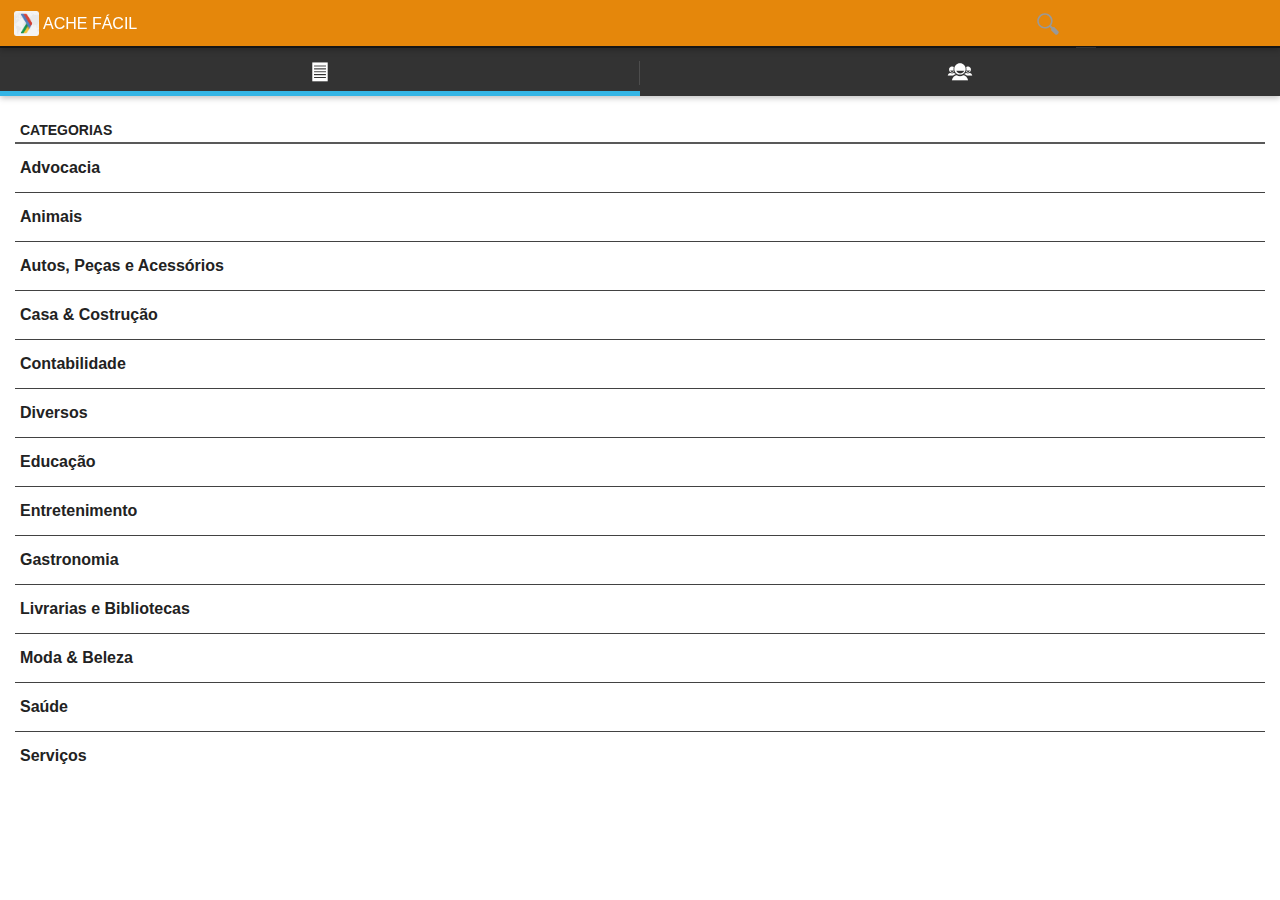
<file: index.html>
<html  ng-app="AcheFacil">
    <head>
        <meta charset="utf-8" />
        <meta name="format-detection" content="telephone=no" />
        <meta name="msapplication-tap-highlight" content="no" />
        <!-- WARNING: for iOS 7, remove the width=device-width and height=device-height attributes. See https://issues.apache.org/jira/browse/CB-4323 -->
        <meta name="viewport" content="user-scalable=no, initial-scale=1, maximum-scale=1, minimum-scale=1, width=device-width, height=device-height, target-densitydpi=device-dpi" />
        <script src="bower_components/angular/angular.min.js" type="text/javascript"></script>
        <script src="bower_components/angular-route/angular-route.min.js" type="text/javascript"></script>
        <script src="bower_components/fastclick/lib/fastclick.js" type="text/javascript"></script>
        <link rel="stylesheet" type="text/css" href="bower_components/fries/dist/themes/holo-dark/holo-dark.min.css" />
        <link rel="stylesheet" type="text/css" href="css/style.css" />
        <title>ACHEFÁCIL</title>
    </head>
    <body>
      <div class="content">       
            <ng-view>


            </ng-view>
            </div> 
      <!--  // <script type="text/javascript" src="cordova.js"></script>  -->
        <script type="text/javascript" src="js/app.js"></script>
    </body>
</html>
</file>
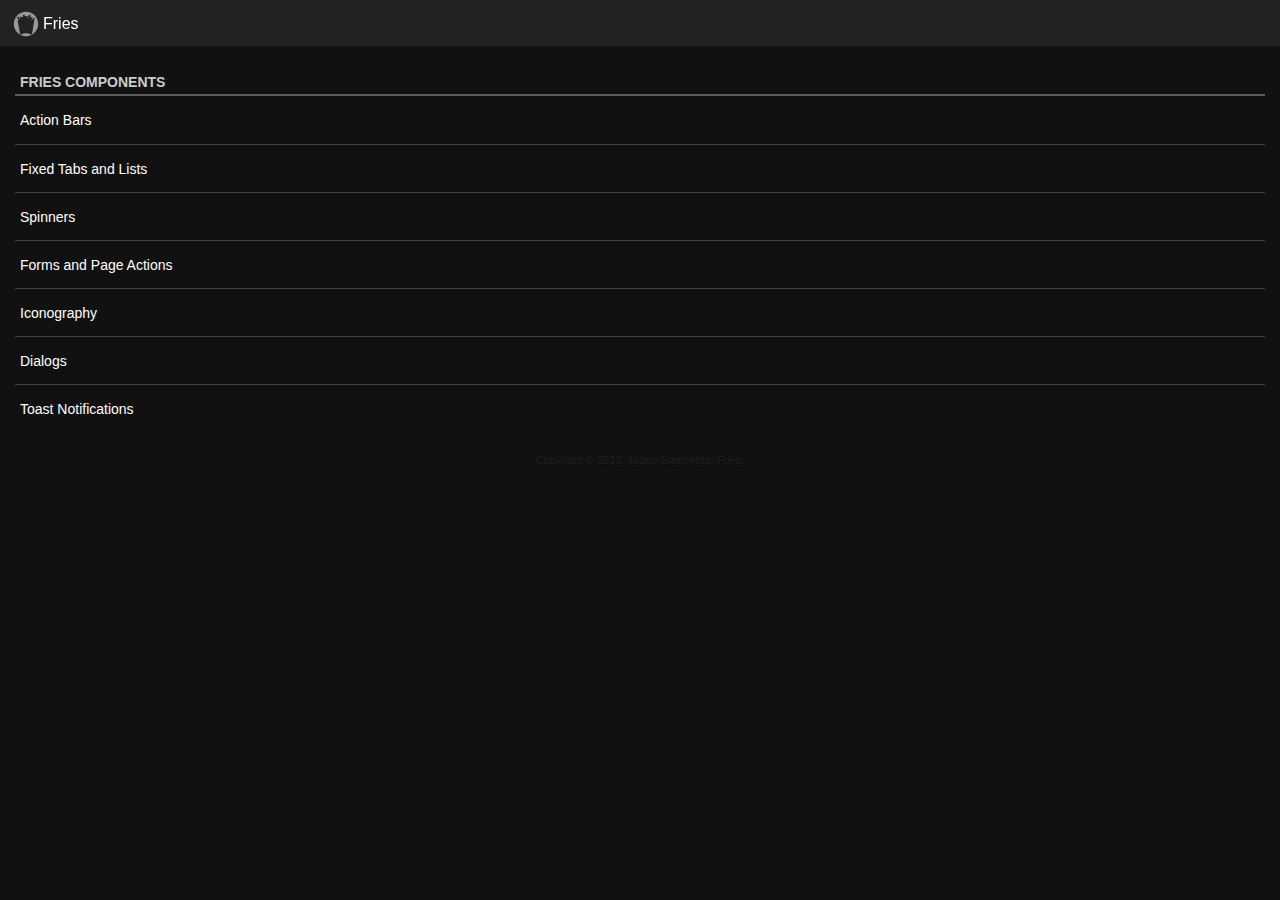
<file: bower_components/fries/examples/index.html>
<!DOCTYPE html>
<html>
<head>
  <meta charset="utf-8" />
  <meta name="format-detection" content="telephone=no" />
  <meta name="viewport" content="user-scalable=no, initial-scale=1, maximum-scale=1, minimum-scale=1, width=device-width" />
  <meta name="mobile-web-app-capable" content="yes">

  <title>Fries</title>

  <link rel="shortcut icon" href="favicon.png" />

  <link rel="stylesheet" href="../dist/themes/holo-dark/holo-dark.min.css" />

  <!-- For demo purposes only -->
  <style type="text/css">
  body {
    -webkit-font-smoothing: antialiased; /* Fix for webkit rendering */
    -webkit-text-size-adjust: 100%;
  }

  h1.intro {
    font-weight: 200;
    margin: 0.2em 0;
  }

  p {
    color: #999;
    margin-bottom: 1em;
  }

  .center-me {
    text-align: center;
  }

  .list i[class*="icon-"] {
    float: left;
    font-size: 36px;
    color: #999;
  }
  .i-class {
    float: left;
    line-height: 36px;
    margin-left: 8px;
  }
  .footnote {
    display: block;
    text-align: center;
    text-shadow: 0 1px 0 rgba(0,0,0,0.5);
    color: #222;
    font-size: 11px;
  }
  </style>
</head>
<body>

  <div class="page">
    <header class="action-bar fixed-top">
      <a href="javascript: void(0);" class="app-icon action" data-ignore="true">
        <i class="icon-fries"></i>
      </a>
      <h1 class="title">Fries</h1>
    </header>

    <div class="content">
      <ul class="list inset">
        <li class="list-divider">Fries Components</li>
        <li class="list-item-single-line selectable"><a href="action-bars.html" data-transition="push">Action Bars</a></li>
        <li class="list-item-single-line selectable"><a href="fixed-tabs-and-lists.html" data-transition="push">Fixed Tabs and Lists</a></li>
        <li class="list-item-single-line selectable"><a href="spinners.html" data-transition="push">Spinners</a></li>
        <li class="list-item-single-line selectable"><a href="forms-and-page-actions.html" data-transition="push">Forms and Page Actions</a></li>
        <li class="list-item-single-line selectable"><a href="iconography.html" data-transition="push">Iconography</a></li>
        <li class="list-item-single-line selectable"><a href="javascript: void(0);" data-ignore="true" id="open-dialog">Dialogs</a></li>
        <li class="list-item-single-line selectable"><a href="javascript: void(0);" data-ignore="true" id="show-toast">Toast Notifications</a></li>
      </ul>

      <div class="footnote">Copyright &copy; 2013. Jaune Sarmiento. Fries.</div>
    </div>

    <div class="dialogs">
      <div id="my-dialog" class="dialog">
        <header class="dialog-title-region">
          <h1 class="title">Howdy!</h1>
        </header>
        <div class="dialog-content">
          <div class="inset">
            <p>This is an example of a dialog</p>
          </div>
        </div>
        <ul class="dialog-actions">
          <li><a href="javascript: void(0);" class="dialog-cancel-button">Cancel</a></li>
          <li><a href="javascript: void(0);" class="dialog-ok-button">OK</a></li>
        </ul>
      </div>
    </div>
  </div>


  <script src="../dist/fries.min.js"></script>

  <script src="js/fingerblast.js"></script>

  <script src="js/example.js"></script>
</body>
</html>
</file>
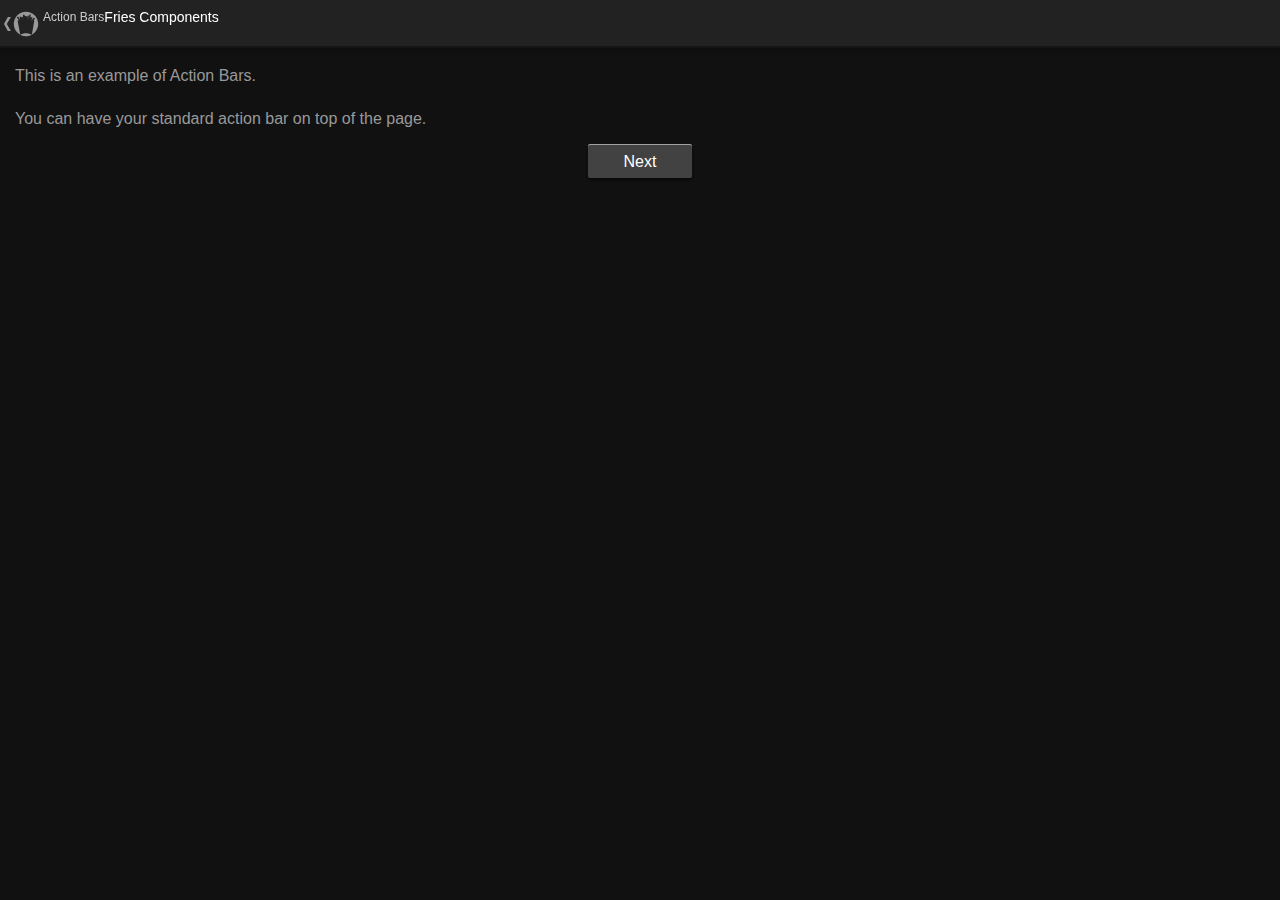
<file: bower_components/fries/examples/action-bars.html>
<!DOCTYPE html>
<html>
<head>
  <meta charset="utf-8" />
  <meta name="format-detection" content="telephone=no" />
  <meta name="viewport" content="user-scalable=no, initial-scale=1, maximum-scale=1, minimum-scale=1, width=device-width" />
  <meta name="mobile-web-app-capable" content="yes">

  <title>Fries</title>

  <link rel="shortcut icon" href="favicon.png" />

  <link rel="stylesheet" href="../dist/themes/holo-dark/holo-dark.min.css" />

  <!-- For demo purposes only -->
  <style type="text/css">
  body {
    -webkit-font-smoothing: antialiased; /* Fix for webkit rendering */
    -webkit-text-size-adjust: 100%;
  }

  h1.intro {
    font-weight: 200;
    margin: 0.2em 0;
  }

  p {
    color: #999;
    margin-bottom: 1em;
  }

  .center-me {
    text-align: center;
  }

  .list i[class*="icon-"] {
    float: left;
    font-size: 36px;
    color: #999;
  }
  .i-class {
    float: left;
    line-height: 36px;
    margin-left: 8px;
  }
  .footnote {
    display: block;
    text-align: center;
    text-shadow: 0 1px 0 rgba(0,0,0,0.5);
    color: #222;
    font-size: 11px;
  }
  </style>
</head>
<body ontouchstart="">

  <div class="page">
    <header class="action-bar fixed-top">
      <a href="index.html" class="app-icon action up" data-transition="pop">
        <i class="icon-up-button"></i>
        <i class="icon-fries"></i>
      </a>
      <h2 class="title">Fries Components <span class="subtitle">Action Bars</span></h2>
    </header>

    <div class="content inset">
      <p>This is an example of Action Bars.</p>
      <p>You can have your standard action bar on top of the page.</p>
      <p class="center-me">
        <a href="bottom-action-bars.html" class="btn" title="Next" data-transition="push">Next</a>
      </p>
    </div>
  </div>

  <script src="../dist/fries.min.js"></script>

  <script src="js/fingerblast.js"></script>

  <script src="js/example.js"></script>
</body>
</html>
</file>
<file: css/style.css>
*:not(input):not(textarea){
    -webkit-user-selected:none;
    -webkit-touch-callout:none;
}
html, body{
    -webkit-text-size-adjust: none;
    -webkit-tap-highlight-color: rgb(0,0,0,0);
    -webkit-tap-highlight-color: transparent;
}
@-webkit-keyframes slidein {
    from {
        opacity: 0;
    }

    to {
        opacity: 1;
    }
}
.app-content {
    -webkit-animation-duration: 0.5s;
    -webkit-animation-name: slidein;
}
.action-bar{
    background-color: #E5870B !important;
    color: #fff;
    font-weight: bold;
}
.action-bar+.tab-fixed+.content{
    background-color: #fff;
}
.list>li.list-divider{
    color: #222;
}
.list-item-multi-line a h4{
    color: #222;
}

.empresa {
    width: 200px;
    margin: 0 auto;
}
.empresa-img{
    width: 150px;
    height: 150px;
    border-radius: 150px;
    margin: 0 auto;
    background-size: 150px;
    background-position: center;
    background-repeat: no-repeat;
    margin-top: 10px;
}
.empresa-info{
    width: 80%;
    text-align: center;
    margin: 10px auto;
    font-size: 13px;
}
.empresa-bio{
    text-align: left;
}
.empresa-company{
    font-weight: bold;
    font-size: 15px;
}
.empresa-info a{
    font-size: 20px;
    display: block;
    height: 10px;
    margin: 5px 0 0 0;
}

.icon-gdg{
    background: url(../img/gdg.png);
    background-size: 25px;
    background-position: 4px 3px;
    background-repeat: no-repeat;
}

.actions{
    width: 20%;
   
}
.actions li{
    display: inline-block;
    width: 80%;
}
.actions li *{
    vertical-align: top;
}
.actions li input{
    width: 10px;
    display: inline-block;
}
</file>
<file: bower_components/fries/dist/themes/holo-dark/holo-dark.min.css>
/* fries.min.css (v2.0.3) 22-11-2013 */

.action-bar{position:absolute;right:0;left:0;z-index:10;width:100%;height:48px;-webkit-box-sizing:border-box;-moz-box-sizing:border-box;box-sizing:border-box;border-bottom:2px solid #151515;background-color:#222;box-shadow:0 2px 6px rgba(0,0,0,.25)}.action-bar .title,.action-bar .subtitle,.action-bar .app-icon{float:left;display:inline-block}.action-bar .title{margin-left:1px;font-weight:400;color:#fff}.action-bar h1.title{font-size:16px;line-height:48px}.action-bar h2.title{font-size:14px;line-height:18px;padding:8px 0 4px}.action-bar .subtitle{color:#ccc;font-size:12px;font-weight:200}.action-bar .app-icon{position:relative;padding:8px 0;margin-left:10px;font-size:24px;line-height:24px;text-align:center}.action-bar .app-icon img{float:right}.action-bar .app-icon.up{margin-left:0}.action-bar.fixed-top{top:0}.action-bar.fixed-bottom{bottom:0}ul.actions,ul.actions li{display:inline-block}ul.actions{list-style:none}ul.actions li .action{width:48px;height:48px;-webkit-box-sizing:border-box;-moz-box-sizing:border-box;box-sizing:border-box}ul.actions.flex{display:-webkit-box;display:-moz-box;display:box;-webkit-box-orient:horizontal;-moz-box-orient:horizontal;box-orient:horizontal}ul.actions.flex>li{float:none;display:block;width:100%;text-align:center}ul.actions.flex>li.action-overflow{display:initial;width:48px}.action{display:inline-block;padding:8px}.action [class*=icon-],.action .action-title{float:left;display:inline-block}.action [class*=icon-]{width:32px;height:32px;line-height:32px;font-size:32px;color:#999;text-align:center}.action .icon-up-button{width:10px;font-size:48px}.action .action-title{margin:0 25px 0 5px;height:32px;color:#999;font-size:11px;font-weight:700;text-transform:uppercase;line-height:32px}.action:active{background-color:rgba(51,181,229,.6);z-index:1}.action.page-action{position:relative}.action.page-action:after{position:absolute;content:'';right:-1px;top:12px;width:1px;height:24px;background-color:#3c3c3c}.action-overflow{position:relative;-webkit-user-select:none;-moz-user-select:none;user-select:none}.action-overflow-hidden{display:none!important}.action-overflow-icon{cursor:pointer;padding:21px 22px 20px 21px}.action-overflow-icon i,.action-overflow-icon i:before,.action-overflow-icon i:after{display:block;width:5px;height:5px;background:#999}.action-overflow-icon i{position:relative;z-index:0}.action-overflow-icon i:before,.action-overflow-icon i:after{position:absolute;content:'';left:0}.action-overflow-icon i:before{top:-8px}.action-overflow-icon i:after{top:8px}@-webkit-keyframes push{from{opacity:0;-webkit-transform:scale3d(0.7,.7,1)}to{opacity:1;-webkit-transform:scale3d(1,1,1)}}@-moz-keyframes push{from{opacity:0;-moz-transform:scale3d(0.7,.7,1)}to{opacity:1;-moz-transform:scale3d(1,1,1)}}@keyframes push{from{opacity:0;transform:scale3d(0.7,.7,1)}to{opacity:1;transform:scale3d(1,1,1)}}@-webkit-keyframes pop{from{opacity:1;-webkit-transform:scale3d(1,1,1)}to{opacity:0;-webkit-transform:scale3d(0.7,.7,1)}}@-moz-keyframes pop{from{opacity:1;-moz-transform:scale3d(1,1,1)}to{opacity:0;-moz-transform:scale3d(0.7,.7,1)}}@keyframes pop{from{opacity:1;transform:scale3d(1,1,1)}to{opacity:0;transform:scale3d(0.7,.7,1)}}html,body,div,span,iframe,h1,h2,h3,h4,h5,h6,p,blockquote,pre,a,abbr,acronym,address,big,cite,code,del,dfn,em,img,ins,kbd,q,s,samp,small,strike,strong,sub,sup,tt,var,b,u,i,center,dl,dt,dd,ol,ul,li,fieldset,form,label,legend,table,caption,tbody,tfoot,thead,tr,th,td,article,aside,canvas,details,embed,figure,figcaption,footer,header,hgroup,menu,nav,output,section,summary,time,audio,video{padding:0;margin:0;border:0}*{-webkit-box-sizing:border-box;-moz-box-sizing:border-box;box-sizing:border-box}html{-webkit-text-size-adjust:100%;-ms-text-size-adjust:100%;background-color:#111;padding-bottom:1px}body{position:absolute;top:0;right:0;bottom:0;left:0;font-family:Roboto,"Helvetica Neue",Helvetica,Arial,sans-serif;font-size:16px;line-height:1.67em;color:#fff;background-color:#111}a{color:#33b5e5;text-decoration:none;-webkit-tap-highlight-color:rgba(0,0,0,0)}.selectable:active{background-color:rgba(51,181,229,.6)}.pull-right{float:right!important}a[class*=btn]{padding:9px 36px 8px}[class*=btn]{-webkit-border-radius:2px;-moz-border-radius:2px;-ms-border-radius:2px;border-radius:2px;margin-bottom:10px;padding:11px 36px;background:#424242;border:0;color:#fff;font-family:Roboto,"Helvetica Neue",Helvetica,Arial,sans-serif;font-size:16px;font-weight:200;line-height:14px;vertical-align:middle;-webkit-box-shadow:inset 0 1px 0 rgba(255,255,255,.5),0 2px 3px rgba(0,0,0,.5);-moz-box-shadow:inset 0 1px 0 rgba(255,255,255,.5),0 2px 3px rgba(0,0,0,.5);box-shadow:inset 0 1px 0 rgba(255,255,255,.5),0 2px 3px rgba(0,0,0,.5)}[class*=btn]:hover,[class*=btn].hover,[class*=btn]:focus,[class*=btn].focused{outline:0;background:#1f5366;-webkit-box-shadow:inset 0 0 1px 2pt #037ea7,0 2px 3px rgba(0,0,0,.5);-moz-box-shadow:inset 0 0 1px 2pt #037ea7,0 2px 3px rgba(0,0,0,.5);box-shadow:inset 0 0 1px 2pt #037ea7,0 2px 3px rgba(0,0,0,.5)}[class*=btn]:active,[class*=btn].active{padding:11px 36px 10px;background:rgba(0,153,204,.8);border:0;-webkit-box-shadow:inset 0 1px 0 rgba(255,255,255,.5),0 2px 3px rgba(0,0,0,.5),0 0 2px 2pt rgba(51,181,229,.6);-moz-box-shadow:inset 0 1px 0 rgba(255,255,255,.5),0 2px 3px rgba(0,0,0,.5),0 0 2px 2pt rgba(51,181,229,.6);box-shadow:inset 0 1px 0 rgba(255,255,255,.5),0 2px 3px rgba(0,0,0,.5),0 0 2px 2pt rgba(51,181,229,.6)}[class*=btn]:disabled,[class*=btn].disabled{opacity:.3}.btn[disabled],.btn-small[disabled]{opacity:.3}[class*=btn]+[class*=btn]{margin-left:3px}.btn-small{font-size:12px}.btn-block{width:100%}.btn-block+.btn-block{margin-left:0}.page{position:absolute;top:0;right:0;bottom:0;left:0;background-color:#111;width:100%;-webkit-backface-visibility:hidden;-webkit-transform:translate(0,0,0)}.content{position:absolute;top:0;right:0;bottom:0;left:0;-webkit-box-sizing:border-box;-moz-box-sizing:border-box;box-sizing:border-box;width:100%;overflow:auto;overflow-x:hidden;overflow-wrap:break-word;text-wrap:normal}.action-bar+.tab-fixed+.content,.action-bar+.tab-fixed+.action-bar+.content{top:96px}.action-bar~.content,.tab-fixed~.content{top:48px}.action-bar.fixed-bottom~.content{bottom:48px}.inset{padding:15px}.flex{display:-webkit-box;display:-moz-box;display:box;-webkit-box-orient:horizontal;-moz-box-orient:horizontal;box-orient:horizontal;width:100%}.flex>*{-webkit-box-flex:1;box-flex:1}@-webkit-keyframes push{from{opacity:0;-webkit-transform:scale3d(0.7,.7,1)}to{opacity:1;-webkit-transform:scale3d(1,1,1)}}@-moz-keyframes push{from{opacity:0;-moz-transform:scale3d(0.7,.7,1)}to{opacity:1;-moz-transform:scale3d(1,1,1)}}@keyframes push{from{opacity:0;transform:scale3d(0.7,.7,1)}to{opacity:1;transform:scale3d(1,1,1)}}@-webkit-keyframes pop{from{opacity:1;-webkit-transform:scale3d(1,1,1)}to{opacity:0;-webkit-transform:scale3d(0.7,.7,1)}}@-moz-keyframes pop{from{opacity:1;-moz-transform:scale3d(1,1,1)}to{opacity:0;-moz-transform:scale3d(0.7,.7,1)}}@keyframes pop{from{opacity:1;transform:scale3d(1,1,1)}to{opacity:0;transform:scale3d(0.7,.7,1)}}.dialogs{position:absolute;top:0;right:0;bottom:0;left:0;visibility:hidden;opacity:0;background:rgba(0,0,0,.75);z-index:999;-webkit-transition:opacity .1s ease-out;-moz-transition:opacity .1s ease-out;transition:opacity .1s ease-out;-webkit-backface-visibility:hidden;-webkit-transform:translate(0,0,0)}.dialogs.fade-in{opacity:1}.dialogs.on{visibility:visible}.dialog{position:absolute;-webkit-border-radius:2px;-moz-border-radius:2px;-ms-border-radius:2px;border-radius:2px;background-color:#222;-webkit-box-shadow:inset 0 1px 0 rgba(255,255,255,.1),0 0 10px rgba(0,0,0,.6);-moz-box-shadow:inset 0 1px 0 rgba(255,255,255,.1),0 0 10px rgba(0,0,0,.6);box-shadow:inset 0 1px 0 rgba(255,255,255,.1),0 0 10px rgba(0,0,0,.6);width:85%;margin:0 auto;opacity:0;-webkit-transform:scale3d(0.7,.7,1);-moz-transform:scale3d(0.7,.7,1);transform:scale3d(0.7,.7,1);-webkit-backface-visibility:hidden;-webkit-transform:translate(0,0,0)}.dialog .dialog-title-region{height:56px;border-bottom:solid 2px #33b5e5;padding:0 15px}.dialog .dialog-title-region .title{font-size:18px;font-weight:400;color:#33b5e5;line-height:56px}.dialog .dialog-content{color:#fff}.dialog .dialog-content ul.list li{padding:5px 15px}.dialog ul.dialog-actions{list-style:none;border-top:1px solid #424242;height:48px}.dialog ul.dialog-actions li{float:left;display:inline-block;width:50%;border-right:1px solid #424242}.dialog ul.dialog-actions li a{display:block;color:#fff;font-size:12px;height:47px;text-align:center;line-height:48px}.dialog ul.dialog-actions li a:active{background-color:rgba(51,181,229,.6)}.dialog ul.dialog-actions li:first-child a{border-bottom-left-radius:2px}.dialog ul.dialog-actions li:last-child{border:0}.dialog ul.dialog-actions li:last-child a{border-bottom-right-radius:2px}.dialog.push{-webkit-animation:push .2s;-moz-animation:push .2;animation:push .2s}.dialog.pop{-webkit-animation:pop .2s;-moz-animation:pop .2s;animation:pop .2s}.dialog.on{opacity:1;-webkit-transform:scale3d(1,1,1);-moz-transform:scale3d(1,1,1);transform:scale3d(1,1,1)}form{width:100%;-webkit-box-sizing:border-box;-moz-box-sizing:border-box;box-sizing:border-box}form.form-flex .flex-group{display:-webkit-box;display:-moz-box;display:box;-webkit-box-orient:horizontal;-moz-box-orient:horizontal;box-orient:horizontal;margin:0}form.form-flex .flex-group .flex1{-webkit-box-flex:1;-moz-box-flex:1;box-flex:1}form.form-flex .flex-group .flex2{-webkit-box-flex:2;-moz-box-flex:2;box-flex:2}form.form-flex .flex-group .flex3{-webkit-box-flex:3;-moz-box-flex:3;box-flex:3}form.form-flex .flex-group>:nth-child(n){margin-left:10px}form.form-flex .flex-group>:first-child{margin-left:0}[class*=flex].input-text+[class*=flex].input-text{margin-left:10px}.input-text{-webkit-box-sizing:border-box;-moz-box-sizing:border-box;box-sizing:border-box;display:block;outline:0;border:0;border-bottom:1px solid #333;padding:10px 10px 0;margin:0 0 8px;width:100%;height:48px;background:transparent;color:#fff;font-size:14px;vertical-align:middle;-webkit-transition:border ease-out .2s;-moz-transition:border ease-out .2s;transition:border ease-out .2s;-webkit-tap-highlight-color:rgba(0,0,0,0);font-family:Roboto,"Helvetica Neue",Helvetica,Arial,sans-serif;font-weight:400}.input-text:focus{border-bottom:1px solid #09c}.input-text[type=password]{font-family:Monaco,Menlo,Consolas,"Courier New",monospace}legend.form-legend,label.block-label{-webkit-box-sizing:border-box;-moz-box-sizing:border-box;box-sizing:border-box;display:block;padding:5px 5px 3px;margin-top:10px;width:100%;border-bottom:2px solid #595959;font-size:14px;font-weight:700;line-height:18px;text-transform:uppercase;color:#ccc}label.inline-label{display:block}.form-actions{margin-top:20px}.input-pretty{position:relative;display:block;margin-bottom:8px}.input-pretty:before,.input-pretty:after{position:absolute;content:'';bottom:0;height:5px;width:1px;background:#333;-webkit-transition:background ease-out .2s;-moz-transition:background ease-out .2s;transition:background ease-out .2s}.input-pretty:before{left:0}.input-pretty:after{right:0}.input-pretty.focus:before,.input-pretty.focus:after{background:#09c}.input-switch-wrapper{position:relative;display:inline-block;width:96px;padding:12px 0;-webkit-user-select:none;-moz-user-select:none;-ms-user-select:none}.input-switch-wrapper .input-switch{display:none}.input-switch-wrapper .input-switch:checked+.input-switch-outer .input-switch-button{background-color:rgba(0,153,204,.8);-webkit-transform:translateX(100%);transform:translateX(100%)}.input-switch-wrapper .input-switch:checked+.input-switch-outer .input-switch-button:before{content:'On'}.input-switch-wrapper .input-switch-outer{display:block;overflow:hidden;cursor:pointer;border:0 solid #999;border-radius:0}.input-switch-wrapper .input-switch-outer .input-switch-inner{background:#333}.input-switch-wrapper .input-switch-outer .input-switch-inner .input-switch-button{-webkit-border-radius:2px;-moz-border-radius:2px;-ms-border-radius:2px;border-radius:2px;position:relative;width:48px;height:24px;font-size:14px;font-weight:200;text-transform:uppercase;text-align:center;line-height:24px;background-color:#424242;color:#fff;-webkit-box-shadow:inset 0 1px 0 rgba(255,255,255,.5),inset 0 -1px 0 rgba(0,0,0,.25),0 2px 3px rgba(0,0,0,.5);-moz-box-shadow:inset 0 1px 0 rgba(255,255,255,.5),inset 0 -1px 0 rgba(0,0,0,.25),inset 0 2px 0 rgba(0,0,0,.25),0 2px 3px rgba(0,0,0,.5);box-shadow:inset 0 1px 0 rgba(255,255,255,.5),inset 0 -1px 0 rgba(0,0,0,.25),0 2px 3px rgba(0,0,0,.5);-webkit-transition:all .1s ease-out;transition:all .1s ease-out;-webkit-transform:translateX(0);transform:translateX(0)}.input-switch-wrapper .input-switch-outer .input-switch-inner .input-switch-button:before{position:absolute;top:0;right:0;bottom:0;left:0;content:'Off';width:100%;height:100%}.input-radio-wrapper{display:inline-block;width:32px;height:32px;padding:8px;-webkit-user-select:none;-moz-user-select:none;-ms-user-select:none}.input-radio-wrapper .input-radio{position:absolute;left:-9999px}.input-radio-wrapper .input-radio:checked[disabled]+.input-radio-inner .input-radio-button{background:rgba(51,51,51,.8);-webkit-box-shadow:0 0 4px rgba(51,51,51,.8),inset 0 1px 0 rgba(255,255,255,.5);-moz-box-shadow:0 0 4px rgba(51,51,51,.8),inset 0 1px 0 rgba(255,255,255,.5);box-shadow:0 0 4px rgba(51,51,51,.8),inset 0 1px 0 rgba(255,255,255,.5)}.input-radio-wrapper .input-radio:checked+.input-radio-inner .input-radio-button{background:#33b5e5;-webkit-box-shadow:0 0 4px rgba(51,181,229,.8),inset 0 1px 0 rgba(255,255,255,.5);-moz-box-shadow:0 0 4px rgba(51,181,229,.8),inset 0 1px 0 rgba(255,255,255,.5);box-shadow:0 0 4px rgba(51,181,229,.8),inset 0 1px 0 rgba(255,255,255,.5)}.input-radio-wrapper .input-radio:active+.input-radio-inner{background:rgba(51,181,229,.5);border-color:rgba(255,255,255,.8);-webkit-box-shadow:0 0 2px 7px rgba(51,181,229,.5);-moz-box-shadow:0 0 2px 7px rgba(51,181,229,.5);box-shadow:0 0 2px 7px rgba(51,181,229,.5)}.input-radio-wrapper .input-radio[disabled]+.input-radio-inner{border-color:rgba(51,51,51,.8)}.input-radio-wrapper .input-radio:focus[disabled]+.input-radio-inner:before{border-color:rgba(0,153,204,.6)}.input-radio-wrapper .input-radio:focus+.input-radio-inner:before{-webkit-border-radius:20px;-moz-border-radius:20px;-ms-border-radius:20px;border-radius:20px;position:absolute;display:block;content:'';top:-4px;left:-4px;width:20px;height:20px;border:1px solid #09c}.input-radio-wrapper .input-radio-inner{-webkit-border-radius:16px;-moz-border-radius:16px;-ms-border-radius:16px;border-radius:16px;position:relative;display:block;width:16px;height:16px;border:1px solid #424242;cursor:pointer;-webkit-transition:all .1s ease-out;transition:all .1s ease-out}.input-radio-wrapper .input-radio-inner:active{background:rgba(51,181,229,.5);border-color:rgba(255,255,255,.8);-webkit-box-shadow:0 0 2px 7px rgba(51,181,229,.5);-moz-box-shadow:0 0 2px 7px rgba(51,181,229,.5);box-shadow:0 0 2px 7px rgba(51,181,229,.5)}.input-radio-wrapper .input-radio-inner:focus{outline:0}.input-radio-wrapper .input-radio-inner .input-radio-button{-webkit-border-radius:8px;-moz-border-radius:8px;-ms-border-radius:8px;border-radius:8px;width:8px;height:8px;margin:3px;background:transparent}.input-checkbox-wrapper{display:block;width:32px;height:32px;padding:8px;-webkit-user-select:none;-moz-user-select:none;-ms-user-select:none}.input-checkbox-wrapper .input-checkbox{position:absolute;left:-9999px}.input-checkbox-wrapper .input-checkbox:checked[disabled]+.input-checkbox-outer .input-checkbox-button{background:transparent}.input-checkbox-wrapper .input-checkbox:checked[disabled]+.input-checkbox-outer .input-checkbox-button:before{border-color:rgba(51,51,51,.8)}.input-checkbox-wrapper .input-checkbox:checked[disabled]+.input-checkbox-outer .input-checkbox-button:after{border-color:transparent}.input-checkbox-wrapper .input-checkbox:checked:active:not([disabled])+.input-checkbox-outer .input-checkbox-button{border-color:transparent}.input-checkbox-wrapper .input-checkbox:checked:active:not([disabled])+.input-checkbox-outer .input-checkbox-button:before{border-color:#fff}.input-checkbox-wrapper .input-checkbox:checked:active:not([disabled])+.input-checkbox-outer .input-checkbox-button:after{border-color:rgba(255,255,255,.5)}.input-checkbox-wrapper .input-checkbox:checked+.input-checkbox-outer .input-checkbox-button{position:absolute;top:-9px;width:10px;right:-4px;height:18px;border:solid #222;border-width:0 6px 6px 0;-webkit-transform:rotate(45deg);-moz-transform:rotate(45deg);transform:rotate(45deg)}.input-checkbox-wrapper .input-checkbox:checked+.input-checkbox-outer .input-checkbox-button:before,.input-checkbox-wrapper .input-checkbox:checked+.input-checkbox-outer .input-checkbox-button:after{position:absolute;content:'';width:5px}.input-checkbox-wrapper .input-checkbox:checked+.input-checkbox-outer .input-checkbox-button:before{top:2px;right:-5px;height:12px;border:solid #33b5e5;border-width:0 3px 3px 0;height:12px}.input-checkbox-wrapper .input-checkbox:checked+.input-checkbox-outer .input-checkbox-button:after{top:1px;right:-4px;height:15px;border:solid rgba(51,181,229,.5);border-width:0 2px 2px 0;-webkit-filter:blur(2px);-moz-filter:blur(2px);filter:blur(2px)}.input-checkbox-wrapper .input-checkbox:active+.input-checkbox-outer{background:rgba(51,181,229,.5);border-color:rgba(255,255,255,.8);-webkit-box-shadow:0 0 2px 7px rgba(51,181,229,.5);-moz-box-shadow:0 0 2px 7px rgba(51,181,229,.5);box-shadow:0 0 2px 7px rgba(51,181,229,.5)}.input-checkbox-wrapper .input-checkbox[disabled]+.input-checkbox-outer{border-color:rgba(51,51,51,.8)}.input-checkbox-wrapper .input-checkbox:focus[disabled]+.input-checkbox-outer:before{border-color:rgba(0,153,204,.6)}.input-checkbox-wrapper .input-checkbox:focus+.input-checkbox-outer:before{position:absolute;display:block;content:'';top:-4px;left:-4px;width:20px;height:20px;border:1px solid #09c}.input-checkbox-wrapper .input-checkbox-outer{position:relative;display:block;width:16px;height:16px;border:1px solid #424242;cursor:pointer;-webkit-transition:all .1s ease-out;transition:all .1s ease-out}.input-checkbox-wrapper .input-checkbox-outer:active{background:rgba(51,181,229,.5);border-color:rgba(255,255,255,.8);-webkit-box-shadow:0 0 2px 7px rgba(51,181,229,.5);-moz-box-shadow:0 0 2px 7px rgba(51,181,229,.5);box-shadow:0 0 2px 7px rgba(51,181,229,.5)}.input-checkbox-wrapper .input-checkbox-outer:focus{outline:0}.input-checkbox-wrapper .input-checkbox-outer .input-checkbox-button{width:8px;height:8px;margin:3px;background:transparent}@font-face{font-family:icomoon;src:url(../../fonts/icomoon.eot);src:url(../../fonts/icomoon.eot?#iefix) format("embedded-opentype"),url(../../fonts/icomoon.woff) format("woff"),url(../../fonts/icomoon.ttf) format("truetype"),url(../../fonts/icomoon.svg#icomoon) format("svg");font-weight:400;font-style:normal}[data-icon]:before{font-family:icomoon;content:attr(data-icon);speak:none;font-weight:400;font-variant:normal;text-transform:none;line-height:1;-webkit-font-smoothing:antialiased}.icon-back,.icon-accept,.icon-cancel,.icon-chevron-up,.icon-chevron-down,.icon-forward,.icon-chevron-right,.icon-chevron-left,.icon-refresh,.icon-information,.icon-help,.icon-search,.icon-settings,.icon-vote-down,.icon-heart,.icon-star-half,.icon-vote-up,.icon-star-full,.icon-star-empty,.icon-cloud,.icon-folder,.icon-calendar,.icon-tags,.icon-add-tag,.icon-sort-by-size,.icon-grid,.icon-view-as-list,.icon-attachment,.icon-new-image,.icon-new-event,.icon-new-attachment,.icon-new-message,.icon-new,.icon-merge,.icon-import-export,.icon-calendar-event,.icon-mail,.icon-edit,.icon-trash,.icon-cut,.icon-copy,.icon-backspace,.icon-clipboard,.icon-image,.icon-read,.icon-remove,.icon-save,.icon-select-all,.icon-split,.icon-undo,.icon-unread,.icon-add-group,.icon-add-person,.icon-cc-bcc,.icon-chat,.icon-forward-2,.icon-slideshow,.icon-rotate-right,.icon-rotate-left,.icon-globe,.icon-crop,.icon-location-marker,.icon-map,.icon-direction,.icon-share,.icon-send,.icon-reply-all,.icon-reply,.icon-person,.icon-group,.icon-add-to-queue,.icon-download,.icon-fast-forward,.icon-full-screen,.icon-pin,.icon-next,.icon-pause,.icon-pause-2,.icon-play,.icon-play-2,.icon-previous,.icon-repeat,.icon-replay,.icon-return-from-full-screen,.icon-brightness-high,.icon-brightness-auto,.icon-bluetooth-searching,.icon-bluetooth-connected,.icon-bluetooth,.icon-brightness,.icon-battery,.icon-add-alarm,.icon-alarm,.icon-key,.icon-upload,.icon-stop,.icon-shuffle,.icon-rewind,.icon-brightness-medium,.icon-call,.icon-camera,.icon-dashboard,.icon-dial,.icon-hang-up,.icon-power-auto,.icon-power-none,.icon-power,.icon-location-target,.icon-location-off,.icon-location-searching,.icon-microphone,.icon-microphone-off,.icon-clock,.icon-camera-video-rotate,.icon-camera-rotate,.icon-storage,.icon-locked,.icon-storage-sd,.icon-screen-lock-portrait,.icon-screen-rotate,.icon-screen-lock-landscape,.icon-call-volume,.icon-unlocked,.icon-new-account,.icon-signal,.icon-signal-2,.icon-usb,.icon-mouse,.icon-smartphone,.icon-fries,.icon-video,.icon-volume-off,.icon-volume-adjust,.icon-airplane,.icon-airplane-2,.icon-alert,.icon-alert-2,.icon-laptop,.icon-desktop,.icon-joystick,.icon-headphones,.icon-headphones-mic,.icon-keyboard,.icon-up-button{font-family:icomoon;speak:none;font-style:normal;font-weight:400;font-variant:normal;text-transform:none;line-height:1;-webkit-font-smoothing:antialiased}.icon-back:before{content:"\e001"}.icon-accept:before{content:"\e002"}.icon-cancel:before{content:"\e003"}.icon-chevron-up:before{content:"\e004"}.icon-chevron-down:before{content:"\e005"}.icon-forward:before{content:"\e006"}.icon-chevron-right:before{content:"\e007"}.icon-chevron-left:before{content:"\e008"}.icon-refresh:before{content:"\e009"}.icon-information:before{content:"\e010"}.icon-help:before{content:"\e011"}.icon-search:before{content:"\e012"}.icon-settings:before{content:"\e013"}.icon-vote-down:before{content:"\e020"}.icon-heart:before{content:"\e021"}.icon-star-half:before{content:"\e023"}.icon-vote-up:before{content:"\e022"}.icon-star-full:before{content:"\e024"}.icon-star-empty:before{content:"\e025"}.icon-cloud:before{content:"\e030"}.icon-folder:before{content:"\e031"}.icon-calendar:before{content:"\e032"}.icon-tags:before{content:"\e033"}.icon-add-tag:before{content:"\e034"}.icon-sort-by-size:before{content:"\e035"}.icon-grid:before{content:"\e036"}.icon-view-as-list:before{content:"\e037"}.icon-attachment:before{content:"\e040"}.icon-new-image:before{content:"\e04e"}.icon-new-event:before{content:"\e04d"}.icon-new-attachment:before{content:"\e04b"}.icon-new-message:before{content:"\e04c"}.icon-new:before{content:"\e04a"}.icon-merge:before{content:"\e049"}.icon-import-export:before{content:"\e048"}.icon-calendar-event:before{content:"\e047"}.icon-mail:before{content:"\e046"}.icon-edit:before{content:"\e045"}.icon-trash:before{content:"\e044"}.icon-cut:before{content:"\e043"}.icon-copy:before{content:"\e042"}.icon-backspace:before{content:"\e041"}.icon-clipboard:before{content:"\e04f"}.icon-image:before{content:"\e050"}.icon-read:before{content:"\e051"}.icon-remove:before{content:"\e052"}.icon-save:before{content:"\e053"}.icon-select-all:before{content:"\e054"}.icon-split:before{content:"\e055"}.icon-undo:before{content:"\e056"}.icon-unread:before{content:"\e057"}.icon-add-group:before{content:"\e060"}.icon-add-person:before{content:"\e061"}.icon-cc-bcc:before{content:"\e062"}.icon-chat:before{content:"\e063"}.icon-forward-2:before{content:"\e064"}.icon-slideshow:before{content:"\e083"}.icon-rotate-right:before{content:"\e082"}.icon-rotate-left:before{content:"\e081"}.icon-globe:before{content:"\e073"}.icon-crop:before{content:"\e080"}.icon-location-marker:before{content:"\e072"}.icon-map:before{content:"\e071"}.icon-direction:before{content:"\e070"}.icon-share:before{content:"\e06a"}.icon-send:before{content:"\e069"}.icon-reply-all:before{content:"\e068"}.icon-reply:before{content:"\e067"}.icon-person:before{content:"\e066"}.icon-group:before{content:"\e065"}.icon-add-to-queue:before{content:"\e090"}.icon-download:before{content:"\e091"}.icon-fast-forward:before{content:"\e092"}.icon-full-screen:before{content:"\e093"}.icon-pin:before{content:"\e094"}.icon-next:before{content:"\e095"}.icon-pause:before{content:"\e096"}.icon-pause-2:before{content:"\e097"}.icon-play:before{content:"\e098"}.icon-play-2:before{content:"\e099"}.icon-previous:before{content:"\e09a"}.icon-repeat:before{content:"\e09b"}.icon-replay:before{content:"\e09c"}.icon-return-from-full-screen:before{content:"\e09d"}.icon-brightness-high:before{content:"\e0b9"}.icon-brightness-auto:before{content:"\e0b8"}.icon-bluetooth-searching:before{content:"\e0b7"}.icon-bluetooth-connected:before{content:"\e0b6"}.icon-bluetooth:before{content:"\e0b5"}.icon-brightness:before{content:"\e0b4"}.icon-battery:before{content:"\e0b3"}.icon-add-alarm:before{content:"\e0b1"}.icon-alarm:before{content:"\e0b2"}.icon-key:before{content:"\e0b0"}.icon-upload:before{content:"\e0a1"}.icon-stop:before{content:"\e0a0"}.icon-shuffle:before{content:"\e09f"}.icon-rewind:before{content:"\e09e"}.icon-brightness-medium:before{content:"\e0ba"}.icon-call:before{content:"\e0bb"}.icon-camera:before{content:"\e0bc"}.icon-dashboard:before{content:"\e0bd"}.icon-dial:before{content:"\e0be"}.icon-hang-up:before{content:"\e0bf"}.icon-power-auto:before{content:"\e0c0"}.icon-power-none:before{content:"\e0c1"}.icon-power:before{content:"\e0c2"}.icon-location-target:before{content:"\e0c3"}.icon-location-off:before{content:"\e0c4"}.icon-location-searching:before{content:"\e0c5"}.icon-microphone:before{content:"\e0c6"}.icon-microphone-off:before{content:"\e0c7"}.icon-clock:before{content:"\e0d5"}.icon-camera-video-rotate:before{content:"\e0d4"}.icon-camera-rotate:before{content:"\e0d3"}.icon-storage:before{content:"\e0d2"}.icon-locked:before{content:"\e0d1"}.icon-storage-sd:before{content:"\e0d0"}.icon-screen-lock-portrait:before{content:"\e0ce"}.icon-screen-rotate:before{content:"\e0cf"}.icon-screen-lock-landscape:before{content:"\e0cd"}.icon-call-volume:before{content:"\e0cc"}.icon-unlocked:before{content:"\e0cb"}.icon-new-account:before{content:"\e0ca"}.icon-signal:before{content:"\e0c9"}.icon-signal-2:before{content:"\e0c8"}.icon-usb:before{content:"\e0d6"}.icon-mouse:before{content:"\e0f6"}.icon-smartphone:before{content:"\e0f7"}.icon-fries:before{content:"\e000"}.icon-video:before{content:"\e0d7"}.icon-volume-off:before{content:"\e0d8"}.icon-volume-adjust:before{content:"\e0d9"}.icon-airplane:before{content:"\e0e0"}.icon-airplane-2:before{content:"\e0e1"}.icon-alert:before{content:"\e0e2"}.icon-alert-2:before{content:"\e0e3"}.icon-laptop:before{content:"\e0f0"}.icon-desktop:before{content:"\e0f1"}.icon-joystick:before{content:"\e0f2"}.icon-headphones:before{content:"\e0f3"}.icon-headphones-mic:before{content:"\e0f4"}.icon-keyboard:before{content:"\e0f5"}.icon-up-button:before{content:"\e00a"}.list{display:block;list-style:none}.list>li{-webkit-box-sizing:border-box;-moz-box-sizing:border-box;box-sizing:border-box;padding:5px;border-top:1px solid #424242;line-height:38px;color:#fff}.list>li.list-divider{border-top:0;border-bottom:2px solid #595959;line-height:18px;font-size:14px;font-weight:700;text-transform:uppercase;padding:5px 5px 3px;margin-top:5px;color:#ccc}.list>li.list-divider+li{border-top:0}.list>li>a{display:block;color:inherit}.list>li.list-item-single-line,.list>li.list-item-two-lines h3,.list>li.list-item-two-lines p{white-space:nowrap;overflow:hidden;text-overflow:ellipsis}.list>li.list-item-single-line{height:48px;font-size:14px}.list>li.list-item-two-lines{height:64px}.list>li.list-item-multi-line p{margin-bottom:15px}.list>li.list-item-two-lines h3,.list>li.list-item-multi-line h3{font-size:16px;font-weight:400;line-height:40px;height:32px;color:#fff}.list>li.list-item-two-lines p,.list>li.list-item-multi-line p{font-size:12px;line-height:12px;text-overflow:ellipsis;color:#ccc}.slider{width:100%}.slider>ul{list-style:none}.slider>li{width:100%}.spinner{-webkit-border-radius:2px;-moz-border-radius:2px;-ms-border-radius:2px;border-radius:2px;position:absolute;display:none;z-index:0;padding:0;list-style:none;line-height:1.1em;background-color:#222;background-clip:border-box;opacity:0;-webkit-box-shadow:0 0 10px rgba(0,0,0,.6);-moz-box-shadow:0 0 10px rgba(0,0,0,.6);box-shadow:0 0 10px rgba(0,0,0,.6);-webkit-transition:all ease-out .1s;-moz-transition:all ease-out .1s;transition:all ease-out .1s;-webkit-transform:scale(0.8,.8) translateY(-20px);-moz-transform:scale(0.8,.8) translateY(-20px);transform:scale(0.8,.8) translateY(-20px)}.spinner li{float:left;margin:0;width:100%;border-bottom:1px solid #313131;text-align:left}.spinner li a{float:left;display:block;padding:17px 15px 16px;white-space:nowrap;width:200px;-webkit-box-sizing:border-box;-moz-box-sizing:border-box;box-sizing:border-box;color:#fff;font-weight:400}.spinner li:first-child{border-top-left-radius:2px;border-top-right-radius:2px}.spinner li:last-child{border-bottom:0;border-bottom-left-radius:2px;border-bottom-right-radius:2px}.spinner li:hover,.spinner li:active{background-color:rgba(51,181,229,.6)}.spinner.active{opacity:1;z-index:99;-webkit-transform:scale(1,1) translateY(0);-moz-transform:scale(1,1) translateY(0);transform:scale(1,1) translateY(0)}.action-bar .spinner{-webkit-transform-origin-x:50%;-moz-transform-origin-x:50%;transform-origin-x:50%}.action-bar.fixed-top .spinner{-webkit-transform-origin-y:0;-moz-transform-origin-y:0;transform-origin-y:0}.action-bar.fixed-top .spinner,.action-bar.fixed-top .spinner.active{top:48px}.action-bar.fixed-bottom .spinner{-webkit-transform-origin-y:100%;-moz-transform-origin-y:100%;transform-origin-y:100%}.action-bar.fixed-bottom .spinner,.action-bar.fixed-bottom .spinner.active{bottom:48px}.action-overflow .spinner{right:10px}.form-spinner{position:relative;margin-left:10px;min-width:100px}.form-spinner .toggle-spinner{-webkit-box-sizing:border-box;-moz-box-sizing:border-box;box-sizing:border-box;position:relative;display:block;padding:14px 20px 6px 40px;height:48px;font-size:14px;text-transform:uppercase;text-align:right;color:#fff;border-bottom:1px solid #3c3c3c;vertical-align:middle;outline:0}.form-spinner .toggle-spinner:after{position:absolute;content:'';top:36px;right:0;margin-left:-4px;width:0;height:0;border-right:12px solid rgba(0,0,0,0);border-top:12px solid #595959;-webkit-transform:rotate(180deg);-moz-transform:rotate(180deg);transform:rotate(180deg)}.form-spinner .spinner{right:0}@-webkit-keyframes push{from{opacity:0;-webkit-transform:scale3d(0.7,.7,1)}to{opacity:1;-webkit-transform:scale3d(1,1,1)}}@-moz-keyframes push{from{opacity:0;-moz-transform:scale3d(0.7,.7,1)}to{opacity:1;-moz-transform:scale3d(1,1,1)}}@keyframes push{from{opacity:0;transform:scale3d(0.7,.7,1)}to{opacity:1;transform:scale3d(1,1,1)}}@-webkit-keyframes pop{from{opacity:1;-webkit-transform:scale3d(1,1,1)}to{opacity:0;-webkit-transform:scale3d(0.7,.7,1)}}@-moz-keyframes pop{from{opacity:1;-moz-transform:scale3d(1,1,1)}to{opacity:0;-moz-transform:scale3d(0.7,.7,1)}}@keyframes pop{from{opacity:1;transform:scale3d(1,1,1)}to{opacity:0;transform:scale3d(0.7,.7,1)}}.page.fade{z-index:0}.page.push{-webkit-animation:push .3s;-moz-animation:push .3s;animation:push .3s;z-index:1}.page.pop{-webkit-animation:pop .3s;-moz-animation:pop .3s;animation:pop .3s}.page.hidden{display:none}.action-bar~[class*=tab-]{top:48px}.tab-fixed{position:absolute;top:initial;right:0;bottom:initial;left:0;-webkit-box-shadow:0 2px 6px rgba(0,0,0,.25);-moz-box-shadow:0 2px 6px rgba(0,0,0,.25);box-shadow:0 2px 6px rgba(0,0,0,.25);display:block;z-index:1;height:48px;background:#333;-webkit-backface-visibility:hidden}.tab-fixed ul.tab-inner{display:-webkit-box;display:-moz-box;display:box;-webkit-box-orient:horizontal;-moz-box-orient:horizontal;box-orient:horizontal;width:100%;list-style:none}.tab-fixed ul.tab-inner li{-webkit-box-flex:1;-moz-box-flex:1;box-flex:1;whitespace:nowrap;overflow:hidden;text-align:center}.tab-fixed ul.tab-inner li a{-webkit-box-sizing:border-box;-moz-box-sizing:border-box;box-sizing:border-box;position:relative;display:block;height:48px;color:#fff;overflow:hidden;text-transform:uppercase;text-overflow:ellipsis;font-size:11px;font-weight:700;line-height:52px}.tab-fixed ul.tab-inner li a:after{position:absolute;content:'';width:1px;height:24px;top:13px;right:0;background-color:#4d4d4d}.tab-fixed ul.tab-inner li:last-child a{border-right-width:0}.tab-fixed ul.tab-inner li:active{background-color:rgba(51,181,229,.6)}.tab-fixed ul.tab-inner li.active a{border-bottom:5px solid #33b5e5}.tab-fixed ul.tab-inner li:last-child a:after,.tab-fixed ul.tab-inner li:active a:after{background-color:transparent}[class|=tab] ul.tab-inner li a [class*=icon-],[class|=" tab"] ul.tab-inner li a [class*=icon-]{font-size:28px;line-height:48px}.tab-slider{position:absolute;top:0;right:0;bottom:0;left:0}.tab-slider .tab-item{position:absolute;display:none;width:100%;top:0;bottom:0;-webkit-transition:-webkit-transform .1s ease-out;transition:transform .1s ease-out;-webkit-backface-visibility:hidden;-webkit-transform:translate(0,0,0)}.tab-slider .tab-item.active,.tab-slider .tab-item.in-transition{display:inline-block}.toast{position:fixed;width:100%;visibility:hidden;opacity:0;z-index:1000;-webkit-transition:opacity .25s ease-in;-moz-transition:opacity .25s ease-in;transition:opacity .25s ease-in}.toast.on{visibility:visible}.toast.fade-in{opacity:1}.toast .toast-message{display:inline-block;-webkit-border-radius:2px;-moz-border-radius:2px;-ms-border-radius:2px;border-radius:2px;padding:3px 16px 5px;margin:0 auto;max-width:80%;height:36px;line-height:32px;background-color:rgba(44,44,44,.9);-webkit-box-shadow:inset 0 1px 0 rgba(255,255,255,.1),0 0 10px rgba(0,0,0,.6);-moz-box-shadow:inset 0 1px 0 rgba(255,255,255,.1),0 0 10px rgba(0,0,0,.6);box-shadow:inset 0 1px 0 rgba(255,255,255,.1),0 0 10px rgba(0,0,0,.6);color:#fff;font-size:13px;text-align:center}
</file>
